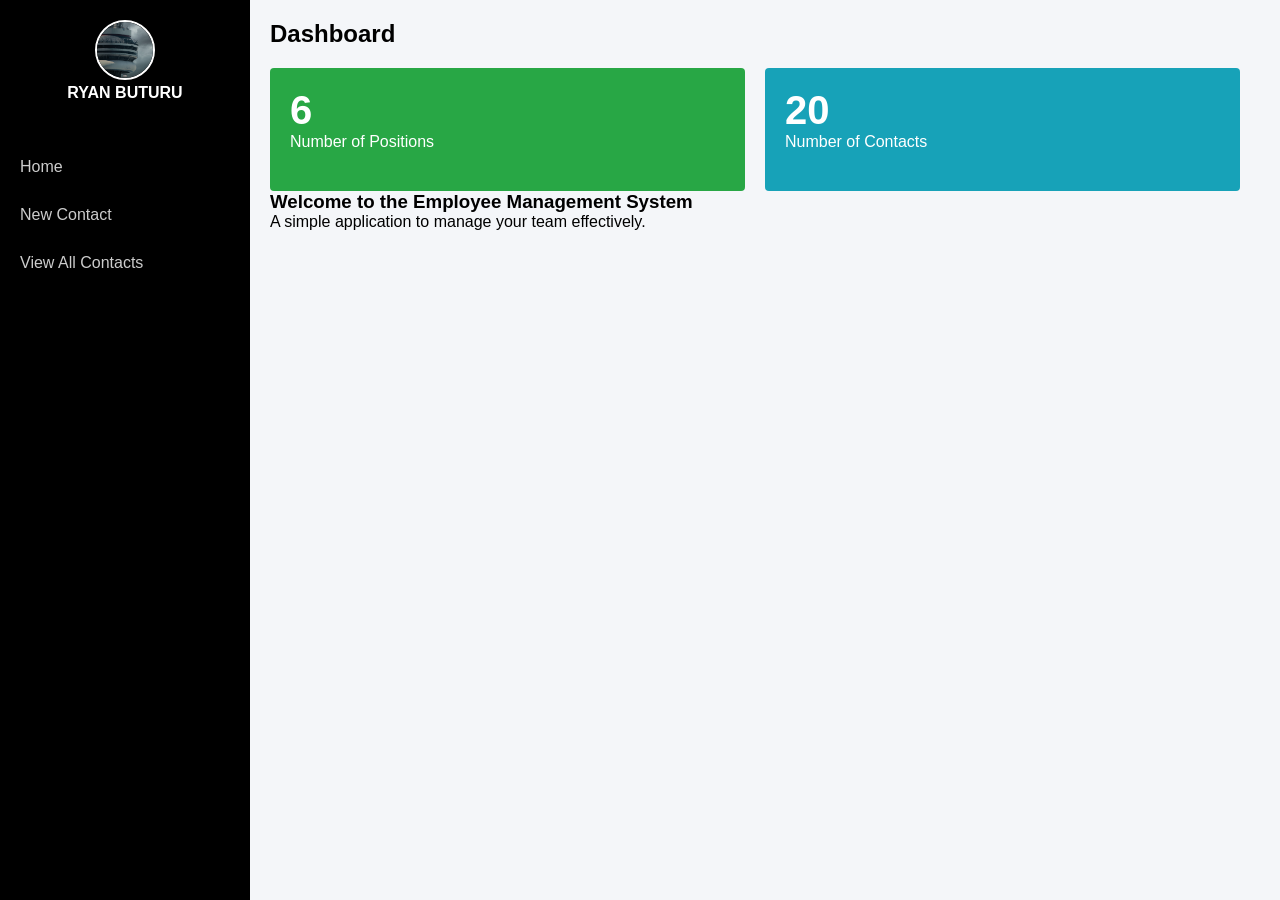
<file: employee-management-app/index.html>
<!DOCTYPE html>
<html lang="en">
<head>
    <meta charset="UTF-8">
    <meta name="viewport" content="width=device-width, initial-scale=1.0">
    <title>employee management app - Home</title>
    <link rel="stylesheet" href="styles.css">
</head>
<body>
    <script src="main.js">
    </script>
    <div class="sidebar">
         <div class="profile-area">
            <img src="images/profile.png">
                 <p><b>RYAN BUTURU</b></p>
          
    </div>
     <ul class="nav-links">
            <li><a href="index.html"> Home</a></li>
              <li><a href="new-contact.html">New Contact</a></li>
             <li><a href="view-contact.html">View All Contacts</a></li>
         </ul>
 </div>
    
 <div class="main-content">
        <h1 class="dash-header">Dashboard</h1>
        <div class="card-container">
            <div class="card green-card">
                <h2>6</h2>
                <p>Number of Positions</p>      
            </div>
            <div class="card blue-card">
                <h2>20</h2>
                <p>Number of Contacts</p>
            </div>
            <br>
            </div>
        <h3>Welcome to the Employee Management System</h3>
        <p>A simple application to manage your team effectively.</p>
        </div>
</body>
</html>
</file>
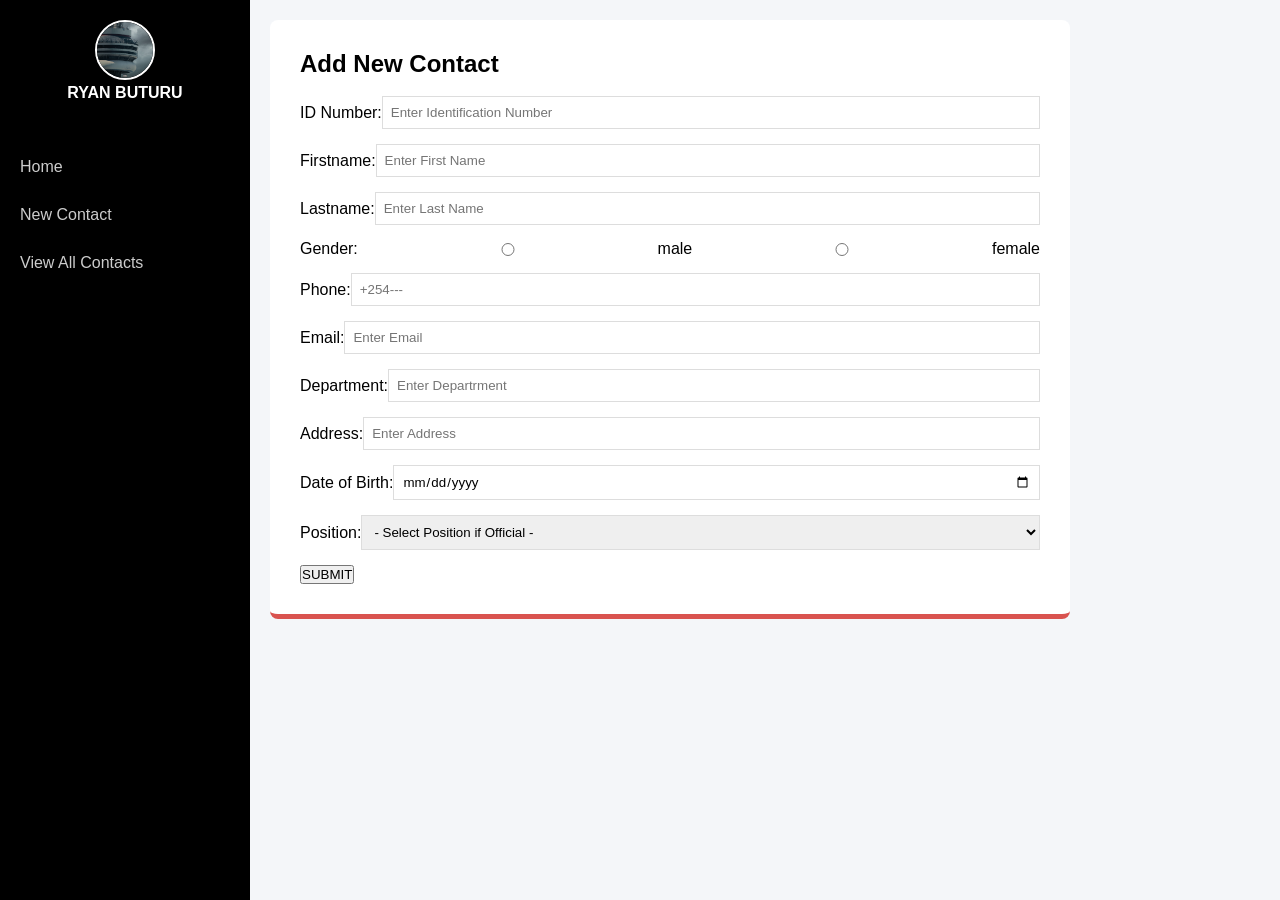
<file: employee-management-app/new-contact.html>
<!DOCTYPE html>
<html lang="en">
<head>
    <meta charset="UTF-8">
    <meta name="viewport" content="width=device-width, initial-scale=1.0">
    <title>new contact</title>
    <link rel="stylesheet" href="styles.css">
</head>
<body>
    <script src="main.js">
    </script>
     <div class="sidebar">
         <div class="profile-area">
            <img src="images/profile.png">
                 <p><b>RYAN BUTURU</b></p>
          
    </div>
     <ul class="nav-links">
            <li><a href="index.html"> Home</a></li>
              <li><a href="new-contact.html">New Contact</a></li>
             <li><a href="view-contact.html">View All Contacts</a></li>
         </ul>
 </div>
    <div class="main-content">
       <div class="form-container">
        <h2>Add New Contact</h2><br>
    
        <form>

    <div class="form-group">
        ID  Number:<input type="text" placeholder="Enter Identification Number"><br>
         </div>
    <div class="form-group">
        
    Firstname:<input type="text" placeholder="Enter First Name"><br>
    </div>
     <div class="form-group">

     Lastname:<input type="text" placeholder="Enter Last Name"><br>
    </div>
    <div class="form-group">

     Gender:<input type="radio" name=gender value="male">male<input type="radio" name=gender value="female">female<br>
     </div>
    
     <div class="form-group">

      Phone:<input type="tel" placeholder="+254---"><br>
      </div>
     <div class="form-group">

     Email:<input type="email" placeholder="Enter Email"><br>
    </div>
     <div class="form-group">

     Department:<input type="text" placeholder="Enter Departrment"><br>
     </div>
    
     <div class="form-group">

      Address:<input type="text" placeholder="Enter Address"><br>
      </div>
     <div class="form-group">

     Date of Birth:<input type="date" value="mm/dd/yyyy"><br>
     </div>
     <div class="form-group">
        Position:
        <select>
        <option>- Select Position if Official -</option>
        <option>manager</option>
        <option>secretary</option>
        <option>receptionist</option>
        <option>technician</option>
        
    </select><br>
    </div>
     <button type="submit" class="button-details">SUBMIT</button>
    
                           </form>
                    </div>
                </div>
            
</body>
</html>
</file>
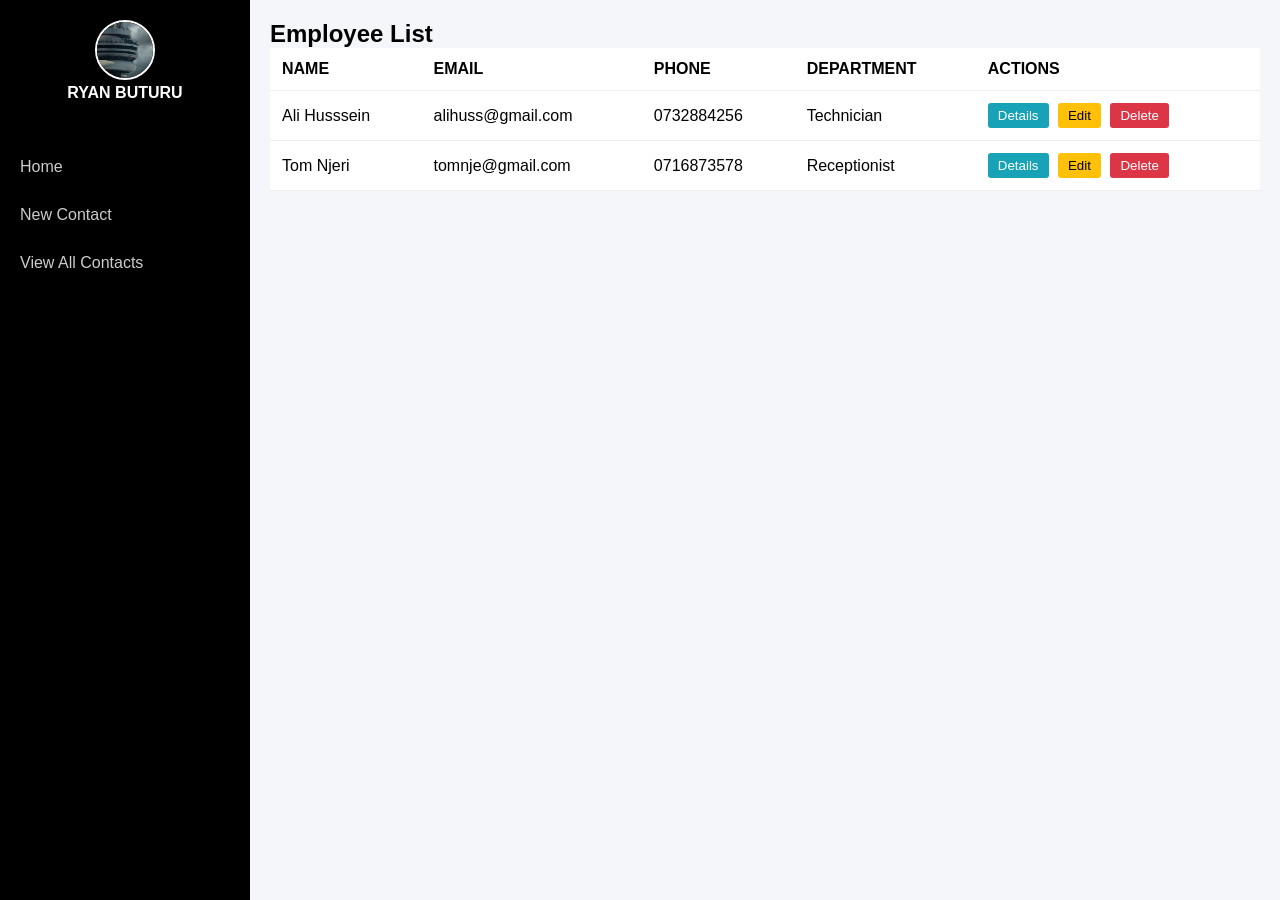
<file: employee-management-app/view-contact.html>
<!DOCTYPE html>
<html lang="en">
<head>
    <meta charset="UTF-8">
    <meta name="viewport" content="width=device-width, initial-scale=1.0">
    <title>employee contacts</title>
    <link rel="stylesheet" href="styles.css">
</head>
<body>
    <script src="main.js">
    </script>
    <div class="sidebar">
         <div class="profile-area">
            <img src="images/profile.png">
                 <p><b>RYAN BUTURU</b></p>
          
    </div>
     <ul class="nav-links">
            <li><a href="index.html"> Home</a></li>
              <li><a href="new-contact.html">New Contact</a></li>
             <li><a href="view-contact.html">View All Contacts</a></li>
         </ul>
 </div>
 <div class="main-content">
    <h2>Employee List</h2>
    <table>
        <thead>
        <tr>
            <th>NAME</th>
            <th>EMAIL</th>
            <th>PHONE</th>
            <th>DEPARTMENT</th>
            <th>ACTIONS</th>
        </tr>
        </thead>
        <tbody>
        <tr>
            <td>Ali Husssein</td>
            <td>alihuss@gmail.com</td>
            <td>0732884256</td>
            <td>Technician</td>
            <td>
                        <button class="btn btn-details">Details</button>
                        <button class="btn btn-edit" onclick="showEditAlert()">Edit</button>
                        <button class="btn btn-delete" onclick="confirmDelete()">Delete</button>
                    </td>
            

        </tr>
         <tr>
            <td>Tom Njeri</td>
            <td>tomnje@gmail.com</td>
            <td>0716873578</td>
            <td>Receptionist</td>
             <td>
                        <button class="btn btn-details">Details</button>
                        <button class="btn btn-edit" onclick="showEditAlert()">Edit</button>
                        <button class="btn btn-delete" onclick="confirmDelete()">Delete</button>
                    </td>
            
        </tbody>
    </table>
</div>
</body>
</html>
</file>
<file: employee-management-app/styles.css>
* {
    margin: 0;
    padding: 0;
    box-sizing: border-box;
    font-family: Arial, sans-serif;
}

body {
    display: flex;
    min-height: 100vh;
    background-color: #f4f6f9;
}


.sidebar {
    width: 250px;
    background-color: #000;
    color: white;
    padding: 20px 0;
}

.profile-area {
    padding: 0 20px 20px;
    border-bottom: 1px solid #000;
    text-align: center;
}

.profile-area img {
    width: 60px;
    border-radius: 50%;
    border: 2px solid #fff;
}

.status-online {
    color: #28a745;
    font-size: 12px;
}

.nav-links {
    list-style: none;
    margin-top: 20px;
}

.nav-links li a {
    display: block;
    padding: 15px 20px;
    color: #ccc;
    text-decoration: none;
    transition: 0.3s;
}

.nav-links li a:hover, .nav-links li a.active {
    background-color: #3e444a;
    color: white;
}


.main-content {
    flex: 1;
    padding: 20px;
}

.dash-header {
    margin-bottom: 20px;
    font-size: 24px;
}


.card-container {
    display: flex;
    gap: 20px;
}

.card {
    flex: 1;
    padding: 20px;
    color: white;
    border-radius: 4px;
    position: relative;
}

.card h2 { font-size: 40px; }
.card p { margin-bottom: 20px; }
.card .more-info {
    background: rgba(0,0,0,0.1);
    display: block;
    padding: 5px;
    text-align: center;
    text-decoration: none;
    color: white;
    font-size: 12px;
}

.blue-card { background-color: #17a2b8; }
.green-card { background-color: #28a745; }


.form-container {
    background: white;
    padding: 30px;
    border-radius: 8px;
    max-width: 800px;
    border-bottom: 5px solid #d9534f; 
}

.form-group {
    display: flex;
    margin-bottom: 15px;
    align-items: center;
}

.form-group label {
    width: 150px;
    font-weight: bold;
}

.form-group input, .form-group select {
    flex: 1;
    padding: 8px;
    border: 1px solid #ddd;
}


table {
    width: 100%;
    background: white;
    border-collapse: collapse;
}

th, td {
    padding: 12px;
    text-align: left;
    border-bottom: 1px solid #eee;
}


.btn {
    padding: 5px 10px;
    border: none;
    border-radius: 3px;
    cursor: pointer;
    color: white;
    margin-right: 5px;
}

.btn-details { background-color: #17a2b8; } /* Light Blue */
.btn-edit { background-color: #ffc107; color: #000; } /* Yellow/Orange */
.btn-delete { background-color: #dc3545; } /* Red */
</file>
